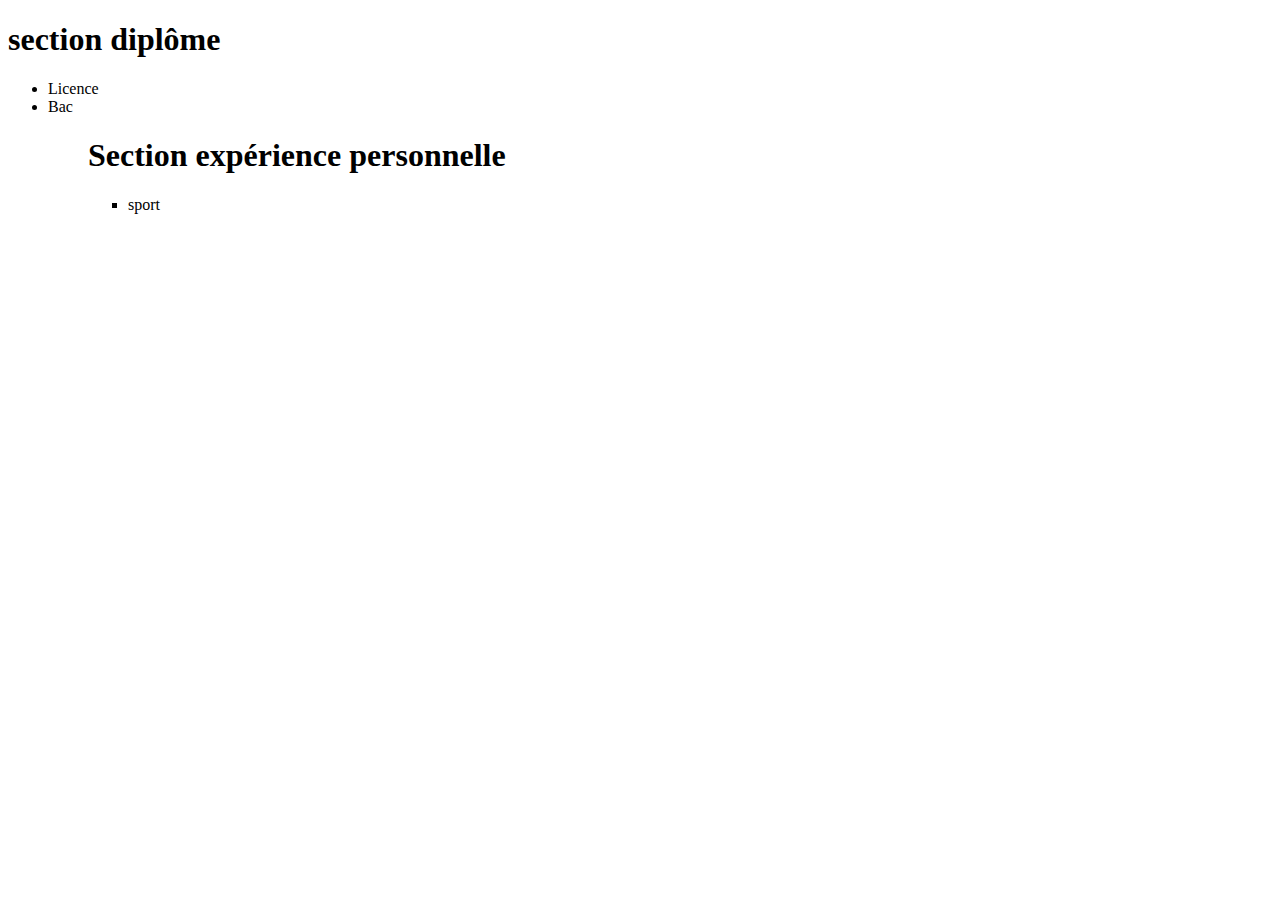
<file: index.html>
<!DOCTYPE html>
<html lang="fr">
<head>
<title>Ma première page web</title>
<head>

<body>
<h1>section diplôme</h1>
<ul>
  <li>Licence</li>
  <li>Bac</li>
<ul>
<h1>Section expérience personnelle</h1>
<ul>
  <li>sport</li>
</ul>
</body>
</html>
</file>
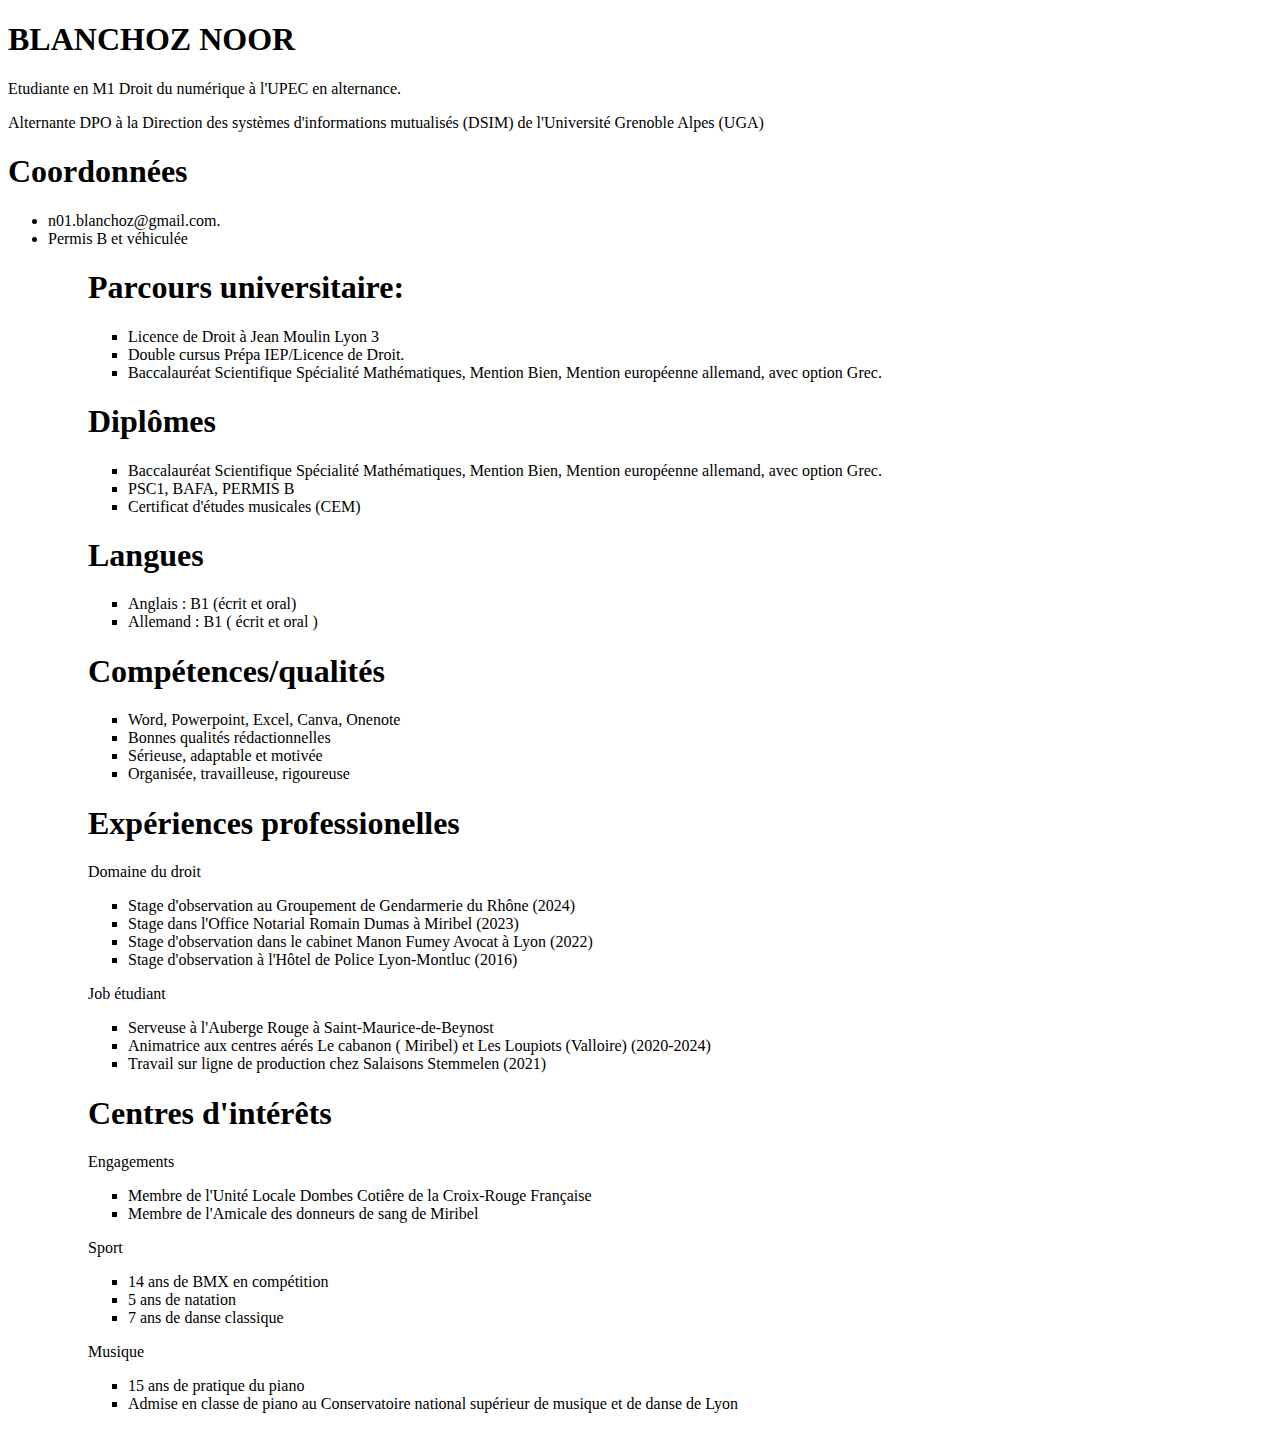
<file: CV Noor Blanchoz.html>
<!DOCTYPE html>
<html lang="fr">
<head>
    <meta charset="UTF-8">
    <meta name="viewport" content="width=device-width, initial-scale=1.0">
    <title>CV BLANCHOZ NOOR</title>
</head>
<body>
    <h1>BLANCHOZ NOOR</h1>
    <p>Etudiante en M1 Droit du numérique à l'UPEC en alternance.</p>
    <p>Alternante DPO à la Direction des systèmes d'informations mutualisés (DSIM) de l'Université Grenoble Alpes (UGA)</p>

    <h1>Coordonnées</h1>
    <ul>
        <li>n01.blanchoz@gmail.com.</li>
        <li>Permis B et véhiculée</li>
    <ul/>
    
    <h1>Parcours universitaire:</h1>
    <ul>
        <li>Licence de Droit à Jean Moulin Lyon 3</li>
        <li>Double cursus Prépa IEP/Licence de Droit.</li>
        <li>Baccalauréat Scientifique Spécialité Mathématiques, Mention Bien, Mention européenne allemand,  avec option Grec.</li>
    </ul>

    <h1>Diplômes</h1>
    <ul>
        <li>Baccalauréat Scientifique Spécialité Mathématiques, Mention Bien, Mention européenne allemand,  avec option Grec.</il>
        <li>PSC1, BAFA, PERMIS B</li>
        <li>Certificat d'études musicales (CEM)</li>
    </ul>

    <h1>Langues</h1>
    <ul>
        <li>Anglais : B1 (écrit et oral)</li>
        <li>Allemand : B1 ( écrit et oral ) </li>
    </ul>

    <h1>Compétences/qualités</h1>
    <ul>
        <li>Word, Powerpoint, Excel, Canva, Onenote</il>
        <li>Bonnes qualités rédactionnelles</li>
        <li>Sérieuse, adaptable et motivée</li>
        <li>Organisée, travailleuse, rigoureuse</li>
    </ul>

    <h1>Expériences professionelles</h1>
    <p>Domaine du droit</p>
    <ul>
        <li>Stage d'observation au Groupement de Gendarmerie du Rhône (2024)</li>
        <li>Stage dans l'Office Notarial Romain Dumas à Miribel (2023)</li>
        <li>Stage d'observation dans le cabinet Manon Fumey Avocat à Lyon (2022)</li>
        <li>Stage d'observation à l'Hôtel de Police Lyon-Montluc (2016)</li>
    </ul>
    <p>Job étudiant</p>
    <ul>
        <li>Serveuse à l'Auberge Rouge à Saint-Maurice-de-Beynost</li>
        <li>Animatrice aux centres aérés Le cabanon ( Miribel) et Les Loupiots (Valloire) (2020-2024)</li>
        <li>Travail sur ligne de production chez Salaisons Stemmelen (2021)</li>
    </ul>

    <h1>Centres d'intérêts</h1>
    <p>Engagements</p>
    <ul>
        <li>Membre de l'Unité Locale Dombes Cotiêre de la Croix-Rouge Française</li>
        <li>Membre de l'Amicale des donneurs de sang de Miribel</li>
    </ul>
    <p>Sport</p>
    <ul>
        <li>14 ans de BMX en compétition</li>
        <li>5 ans de natation</li>
        <li>7 ans de danse classique</li>
    </ul>
    <p>Musique</p>
    <ul>
        <li>15 ans de pratique du piano</li>
        <li>Admise en classe de piano au Conservatoire national supérieur de musique et de danse de Lyon</li>
    </ul>
    
</body>
</html>
</file>
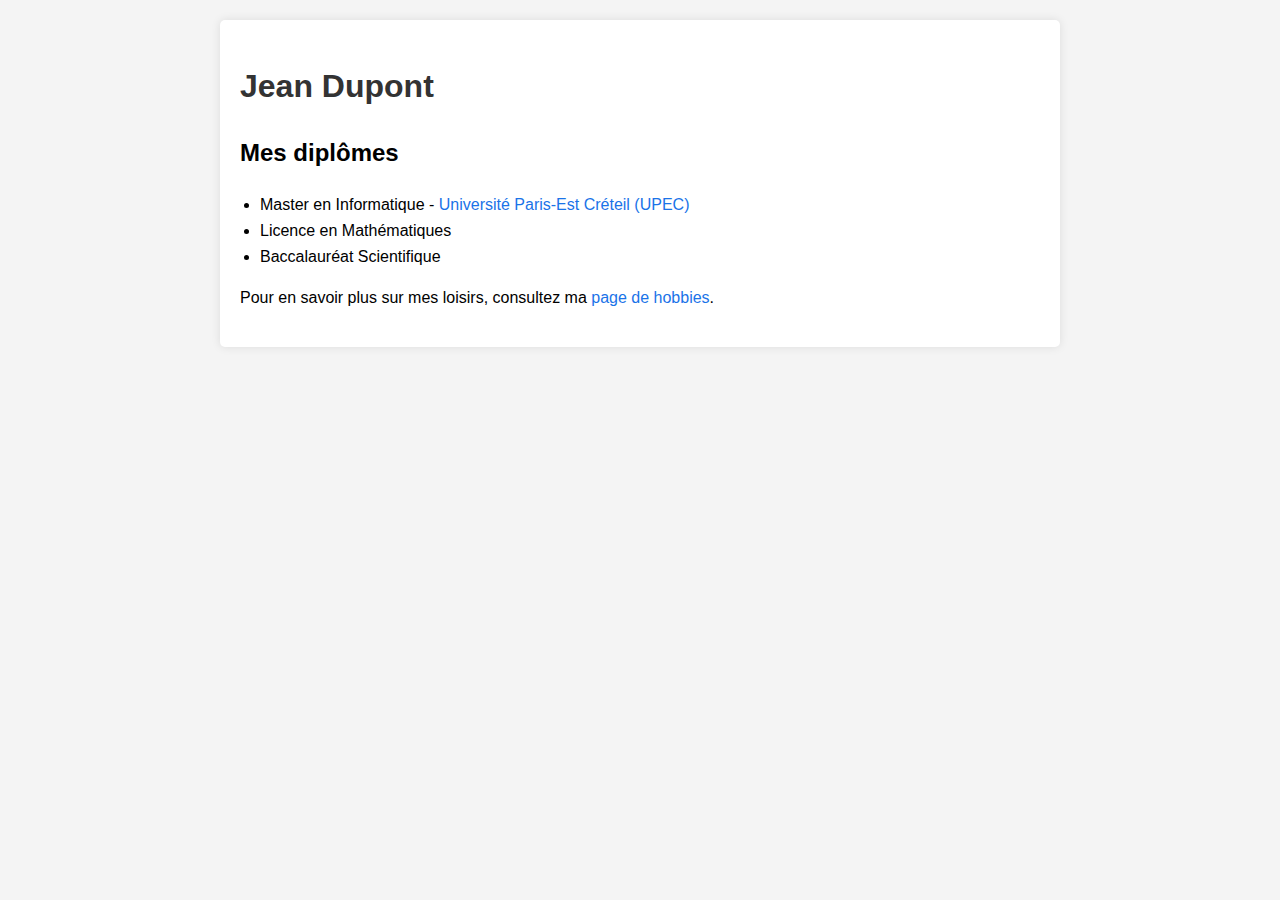
<file: simple-personal-website.html>
<!DOCTYPE html>
<html lang="fr">
<head>
    <meta charset="UTF-8">
    <meta name="viewport" content="width=device-width, initial-scale=1.0">
    <title>Mon Site Personnel</title>
    <style>
        body {
            font-family: Arial, sans-serif;
            line-height: 1.6;
            margin: 0;
            padding: 20px;
            background-color: #f4f4f4;
        }
        .container {
            max-width: 800px;
            margin: 0 auto;
            background-color: white;
            padding: 20px;
            border-radius: 5px;
            box-shadow: 0 0 10px rgba(0,0,0,0.1);
        }
        h1 {
            color: #333;
        }
        ul {
            padding-left: 20px;
        }
        a {
            color: #1a73e8;
            text-decoration: none;
        }
        a:hover {
            text-decoration: underline;
        }
    </style>
</head>
<body>
    <div class="container">
        <h1>Jean Dupont</h1>
        <h2>Mes diplômes</h2>
        <ul>
            <li>Master en Informatique - <a href="https://www.u-pec.fr/" target="_blank">Université Paris-Est Créteil (UPEC)</a></li>
            <li>Licence en Mathématiques</li>
            <li>Baccalauréat Scientifique</li>
        </ul>
        <p>Pour en savoir plus sur mes loisirs, consultez ma <a href="hobbies.html">page de hobbies</a>.</p>
    </div>

    <script>
        // Script pour créer dynamiquement la page hobbies.html
        const hobbiesContent = `
<!DOCTYPE html>
<html lang="fr">
<head>
    <meta charset="UTF-8">
    <meta name="viewport" content="width=device-width, initial-scale=1.0">
    <title>Mes Hobbies</title>
    <style>
        body {
            font-family: Arial, sans-serif;
            line-height: 1.6;
            margin: 0;
            padding: 20px;
            background-color: #f4f4f4;
        }
        .container {
            max-width: 800px;
            margin: 0 auto;
            background-color: white;
            padding: 20px;
            border-radius: 5px;
            box-shadow: 0 0 10px rgba(0,0,0,0.1);
        }
        h1 {
            color: #333;
        }
        a {
            color: #1a73e8;
            text-decoration: none;
        }
        a:hover {
            text-decoration: underline;
        }
    </style>
</head>
<body>
    <div class="container">
        <h1>Mes Hobbies</h1>
        <p>Voici quelques-unes de mes activités préférées :</p>
        <ul>
            <li>Photographie : J'aime capturer des moments uniques et explorer différentes techniques photographiques.</li>
            <li>Randonnée : Les weekends, je pars souvent à la découverte de nouveaux sentiers et paysages.</li>
            <li>Lecture : Je suis passionné par les romans de science-fiction et les ouvrages sur l'histoire des sciences.</li>
            <li>Cuisine : J'adore expérimenter de nouvelles recettes, particulièrement des plats du monde entier.</li>
        </ul>
        <p><a href="index.html">Retour à la page principale</a></p>
    </div>
</body>
</html>
        `;

        // Créer un blob avec le contenu HTML
        const blob = new Blob([hobbiesContent], { type: 'text/html' });

        // Créer un lien de téléchargement pour hobbies.html
        const a = document.createElement('a');
        a.href = URL.createObjectURL(blob);
        a.download = 'hobbies.html';
        document.body.appendChild(a);
        a.click();
        document.body.removeChild(a);
    </script>
</body>
</html>
</file>
